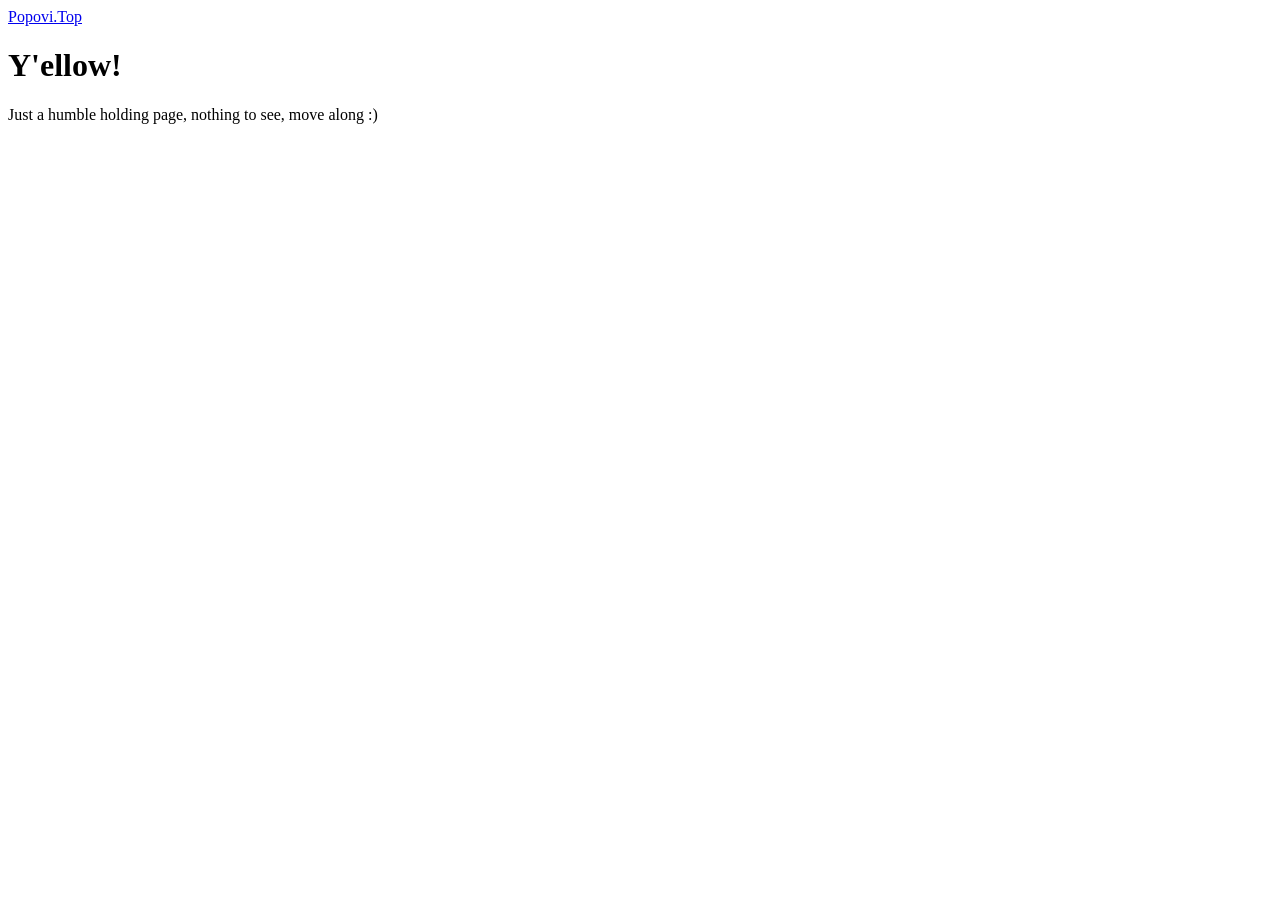
<file: index.html>
<!DOCTYPE html><html lang="en-gb"><head><meta charset="utf-8"><meta http-equiv="X-UA-Compatible" content="IE=edge"><meta name="viewport" content="width=device-width,initial-scale=1"><title>Popovi.Top</title><link rel="canonical" href="https://github.com/seppuko/gh-pages/"><meta property="og:title" content="Popovi.Top"><meta property="og:site_name" content="Popovi.Top"><meta property="og:description" content=""><meta property="og:url" content="https://github.com/seppuko/gh-pages/"><meta property="og:type" content="website"><link rel="stylesheet" href="https://github.com/seppuko/gh-pages/assets/css/style.css?v&#x3D;610b9db0e1477bd669e83bd0ec4936f7"><script type="application/ld+json">{"@context":"http://schema.org","@type":"Organization","name":"Popovi.Top","url":"https://github.com/seppuko/gh-pages/"}</script><noscript><style>img[loading] {
                    opacity: 1;
                }</style></noscript></head><body class="home-template"><div class="container container--center"><header class="header"><div class="header__logo"><a class="logo" href="http://popovi.top">Popovi.Top</a></div></header><main class="content"><div class="hero framed"><h1>Y'ellow!</h1><p>Just a humble holding page, nothing to see, move along :)</p></div><div class="posts"></div></main></div></body></html>
</file>
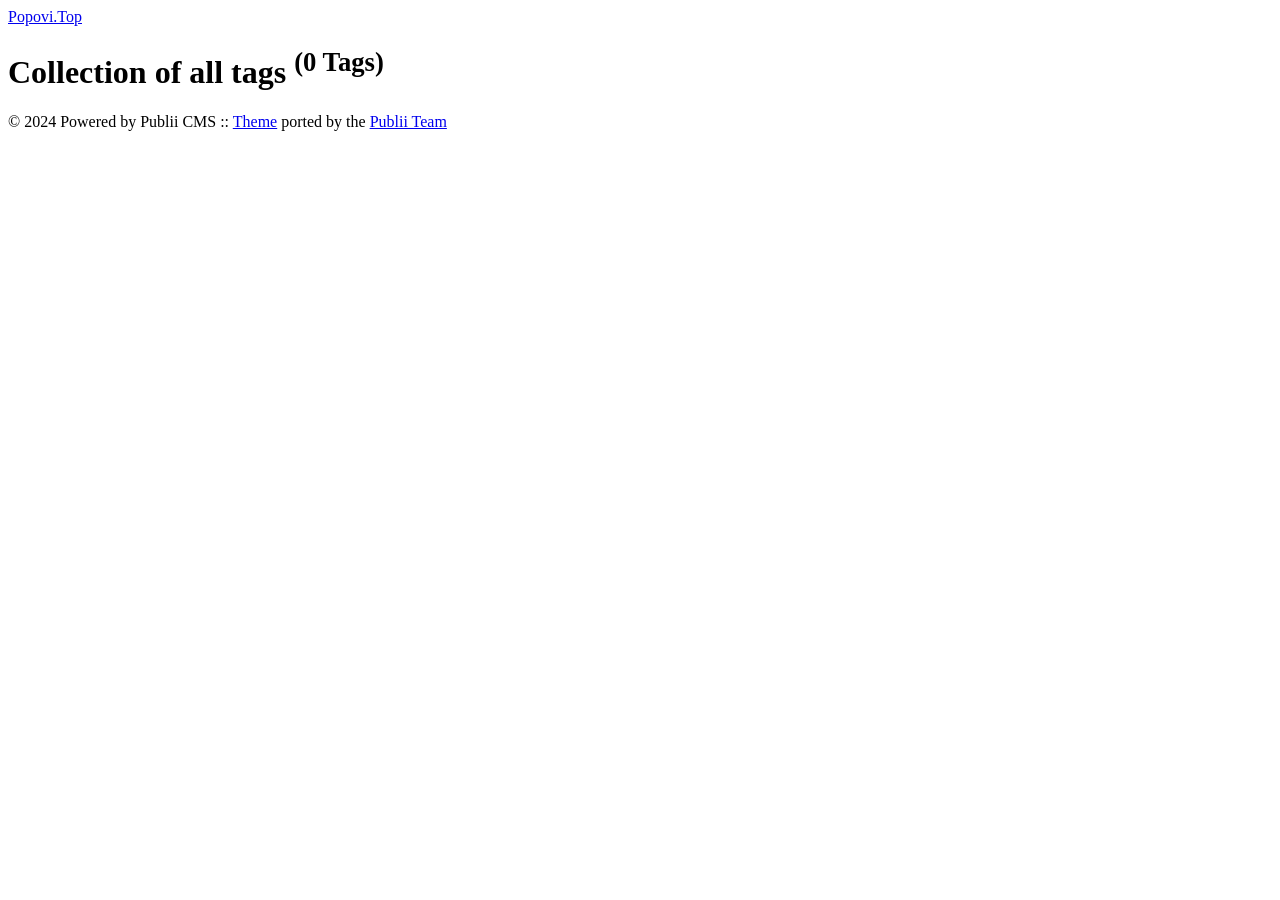
<file: tags/index.html>
<!DOCTYPE html><html lang="en-gb"><head><meta charset="utf-8"><meta http-equiv="X-UA-Compatible" content="IE=edge"><meta name="viewport" content="width=device-width,initial-scale=1"><title>All tags - Popovi.Top</title><meta name="robots" content="noindex, follow"><meta name="generator" content="Publii Open-Source CMS for Static Site"><link rel="alternate" type="application/atom+xml" href="https://github.com/seppuko/gh-pages/feed.xml" title="Popovi.Top - RSS"><link rel="alternate" type="application/json" href="https://github.com/seppuko/gh-pages/feed.json" title="Popovi.Top - JSON"><meta property="og:title" content="Popovi.Top"><meta property="og:site_name" content="Popovi.Top"><meta property="og:description" content=""><meta property="og:url" content="https://github.com/seppuko/gh-pages/tags/"><meta property="og:type" content="website"><link rel="stylesheet" href="https://github.com/seppuko/gh-pages/assets/css/style.css?v&#x3D;610b9db0e1477bd669e83bd0ec4936f7"><script type="application/ld+json">{"@context":"http://schema.org","@type":"Organization","name":"Popovi.Top","url":"https://github.com/seppuko/gh-pages/"}</script><noscript><style>img[loading] {
                    opacity: 1;
                }</style></noscript></head><body class="tags-template"><div class="container container--center"><header class="header"><div class="header__logo"><a class="logo" href="https://github.com/seppuko/gh-pages/">Popovi.Top</a></div></header><main class="content page page--tags"><div class="content page"><div class="page__header"><h1 class="h2 page__title">Collection of all tags <sup>(0 Tags)</sup></h1></div><ul class="list"></ul></div></main><footer class="footer"><div class="footer__inner"><div class="footer__copyright"><p>© 2024 Powered by Publii CMS :: <a href="https://github.com/panr/hugo-theme-terminal" target="_blank" rel="noopener">Theme</a> ported by the <a href="https://getpublii.com/customization-service/" target="_blank" rel="noopener">Publii Team</a></p></div></div></footer></div><script defer="defer" src="https://github.com/seppuko/gh-pages/assets/js/scripts.min.js?v&#x3D;c2232aa7558e9517946129d2a1b8c770"></script><script>window.publiiThemeMenuConfig={mobileMenuMode:'sidebar',animationSpeed:300,submenuWidth: 'auto',doubleClickTime:500,mobileMenuExpandableSubmenus:true,relatedContainerForOverlayMenuSelector:'.top'};</script><script>var images = document.querySelectorAll('img[loading]');
        for (var i = 0; i < images.length; i++) {
            if (images[i].complete) {
                images[i].classList.add('is-loaded');
            } else {
                images[i].addEventListener('load', function () {
                    this.classList.add('is-loaded');
                }, false);
            }
        }</script></body></html>
</file>
